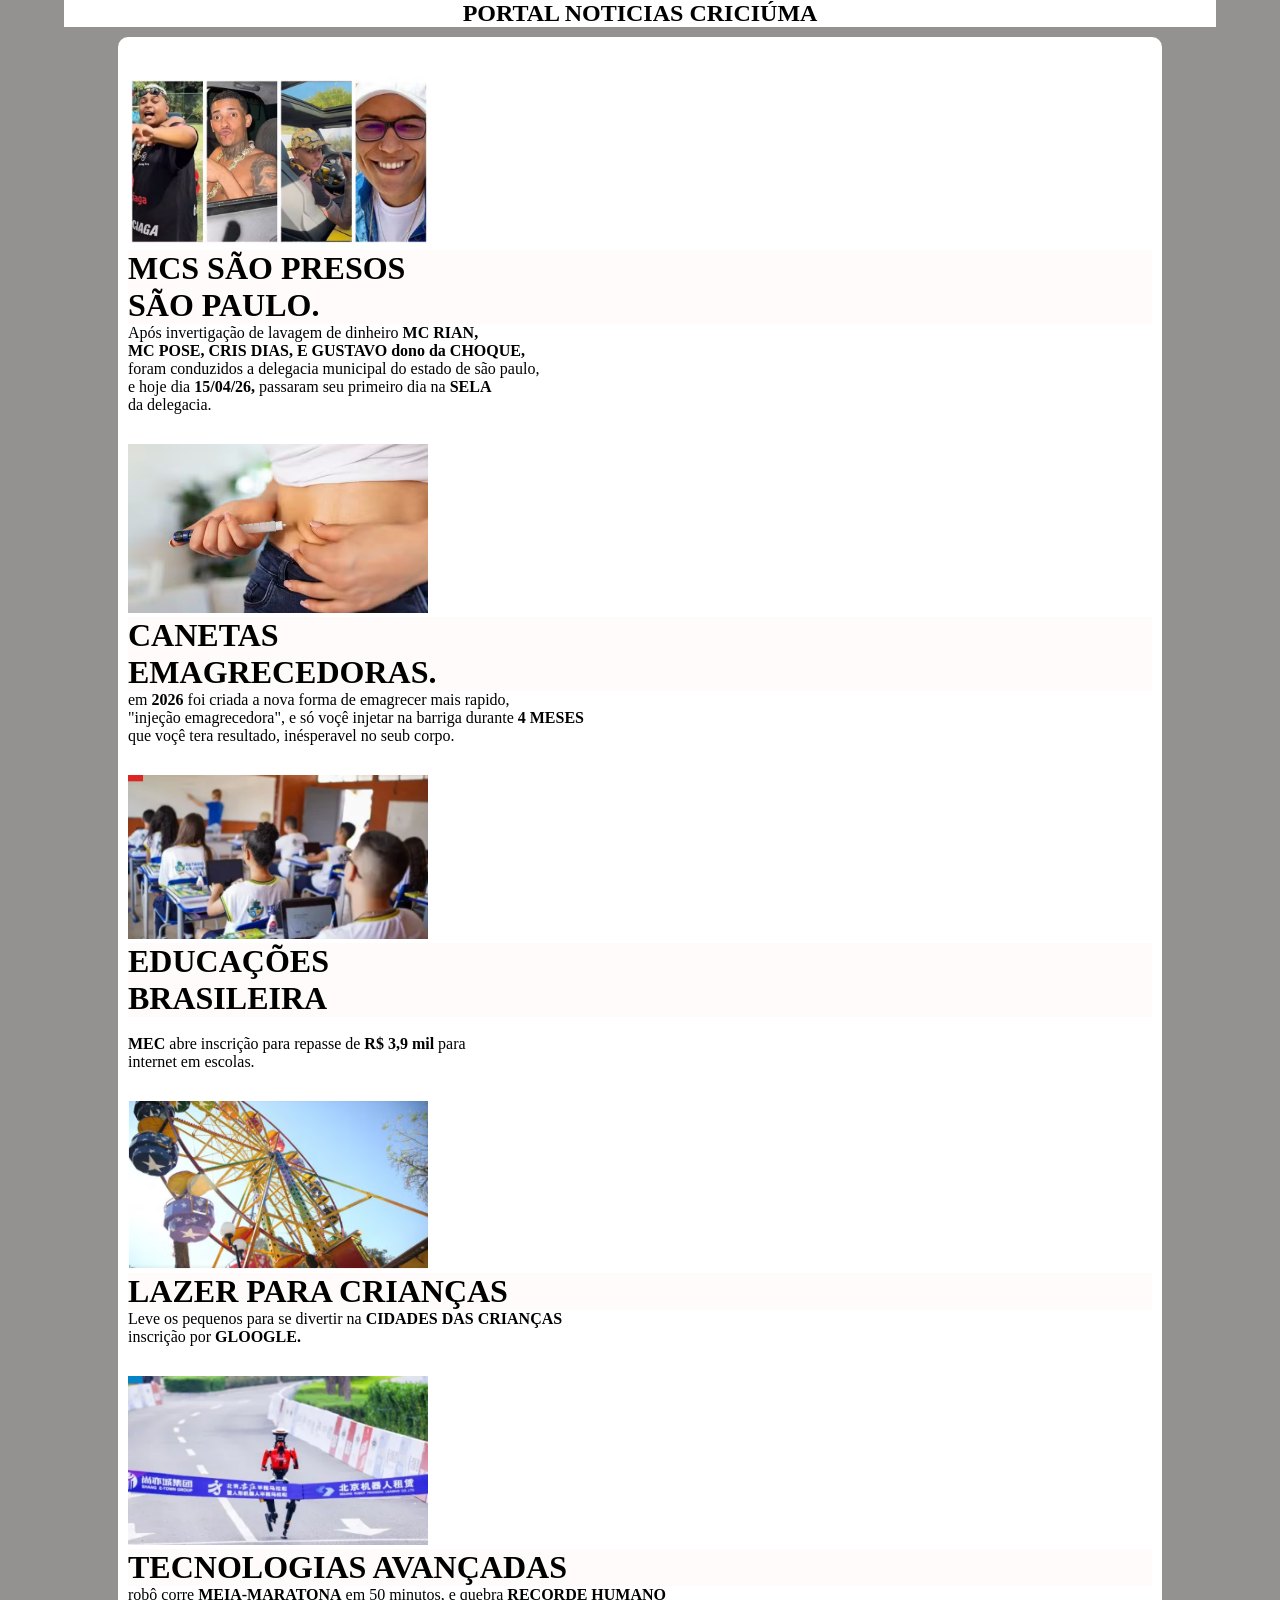
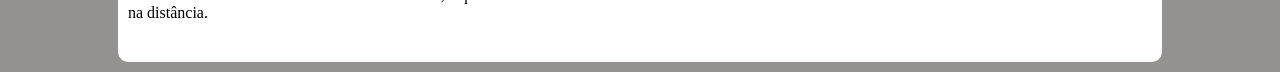
<file: portal de noticias/index.html>
<!DOCTYPE html>
<html lang="en">
<head>
    <meta charset="UTF-8">
    <meta name="viewport" content="width=device-width, initial-scale=1.0">
    <title>Document</title>
    <link rel="stylesheet" href="style.css">
</head>
<body>
    
<header>
<h2>PORTAL NOTICIAS CRICIÚMA
</h2>
</header>
<main>
    <div class="cards">

<hr><hr>

<img width="300" src="imagens/destaques/fotojet-26-.avif" alt="">

<h1>MCS SÃO PRESOS <BR>
    SÃO PAULO.


</h1>
<P>Após invertigação de lavagem de dinheiro  <b>MC RIAN, <BR>
    MC POSE, CRIS DIAS, E GUSTAVO dono da CHOQUE,</B> <br>
    foram conduzidos a delegacia municipal do estado de são paulo, <br>
    e hoje dia <b>15/04/26,</b> passaram seu primeiro dia na <b>SELA</b> <br>
    da delegacia. </P>

<hr><hr>

    <img width="300" src="imagens/destaques/diabetic-patient-using-insulin-pen-making-insulin-injection-home-young-woman-control-diabetes-diabetic-lifestyle.avif" alt="">

    <h1>CANETAS <BR>
        EMAGRECEDORAS.

    </h1>em <b>2026</b> foi criada a nova forma de emagrecer mais rapido,<br>
"injeção emagrecedora", e só voçê injetar na barriga durante <b>4 MESES</b> <BR>
    que  voçê tera resultado, inésperavel no seub corpo.

    <hr><hr>
    <img width="300" src="imagens/educação/Captura de tela 2026-04-22 090555.png" alt="">

    <h1>EDUCAÇÕES <BR>BRASILEIRA</h1><br>
        <p><b>MEC</b> abre inscrição para repasse de <b>R$ 3,9 mil</b> para <br>
        internet em escolas.</p>
    <hr><hr>
    
    <img width="300" src="imagens/lazer/Captura de tela 2026-04-22 095713.png" alt="">
    
    <h1>LAZER PARA CRIANÇAS</h1>
    <p>Leve os pequenos para se divertir na <b>CIDADES DAS CRIANÇAS</b><br> inscrição por <b>GLOOGLE.</b></p>
            <hr><hr>

    <img width="300" src="imagens/tecnologia/Captura de tela 2026-04-24 075511.png" alt="">

    <h1>TECNOLOGIAS AVANÇADAS</h1>
    <P>robô corre <b>MEIA-MARATONA</b> em 50 minutos, e quebra <b>RECORDE HUMANO</b> <br> na distância.</P>
    <hr><hr>  


</div>
</file>
<file: portal de noticias/style.css>
* {
    margin: 0;
 } 
 
 body {
    display: flex;
    justify-content: center;
    flex-direction: column;
    background-color:rgba(126, 122, 122, 0.822);
}

Header {
    display: flex;
    align-self: center;
    background-color: rgb(255, 255, 255);
    width: 90%;
    justify-content: center;
}

.cards{
    background-color: rgb(255, 255, 255);
    width: 80%;
    height: auto;
    min-width: 320px;
    margin: 10px auto;
    padding: 10px;
    border-radius: 10px;
}

.cards hr{
    border: rgb(68, 66, 66);
    min-height: 15px;
    border-color: rgb(0, 0, 0);
}

h1{
    background-color: rgb(255, 251, 251);
}
</file>
